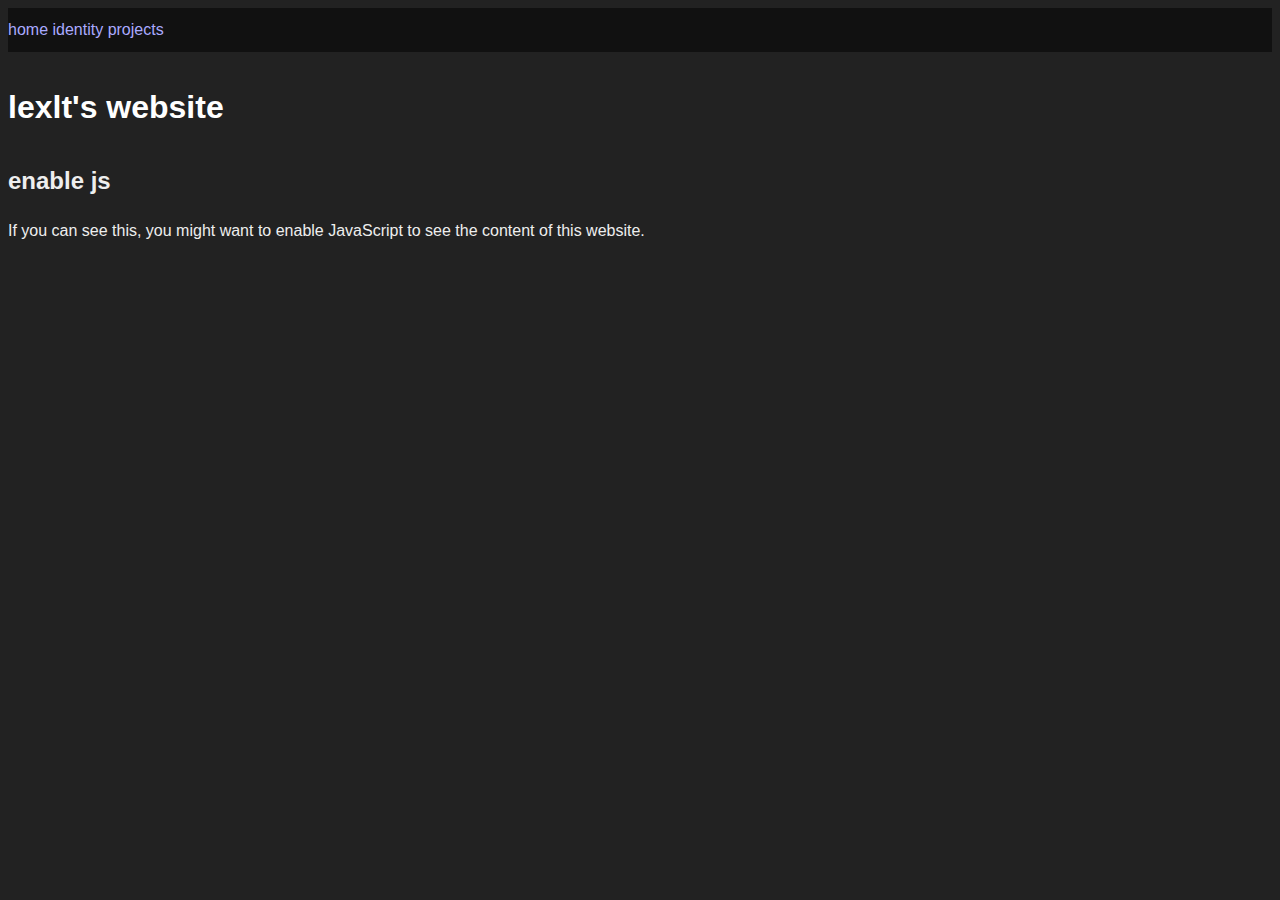
<file: index.html>
<!DOCTYPE html>
<html lang="en-gb">
    <head>
        <!-- Metadata -->
        <meta charset="utf-8">
        <meta name="viewport" content="width=device-width, initial-scale=1">
        <meta name="description" content="Lexlt's Website">
        <meta name="keywords" content="Lexlt, Lexlt's Website">
        <meta name="author" content="Lexlt">
        <!-- Appearance -->
        <title>home - lexlt's website</title>
        <link rel="icon" type="image/x-icon" href="../assets/images/favicon.ico"> <!-- TODO: REPLACE FAVICON after making one -->
        <link rel="stylesheet" type="text/css" href="../assets/styles/universal.css">
        <!-- Scripts -->
        <script src="./assets/scripts/contentswap.js"></script>
    </head>
    <body>
        <!-- TODO: IMPROVE STYLING by editing universal.css -->
        <div class="header">
            <div class="topbar">
                <a href="./home.html">home</a>
                <a href="./identity.html">identity</a>
                <a href="./projects.html">projects</a>
            </div>
            <h1>lexlt's website</h1>
        </div>
        <!-- IDEA: All of this is going into a separate .txt file for each page - there will be ONE (main site) .html file and I just have to swap this div out using JS -->
        <div id="content">
            <div class="contentHeader">
                <h2>enable js</h2>
            </div>
            <div class="contentText">
                <p>
                    If you can see this, you might want to enable JavaScript to see the content of this website.
                </p>
            </div>
        </div>
    </body>
</html>
</file>
<file: assets/styles/universal.css>
body {
    font-family: 'Roboto', sans-serif;
    font-size: 16px;
    line-height: 1.5;
    color: #eee;
    background-color: #222;
}

h1 {
    color: #fff;
    padding: 10px 0;
}

.topbar {
    position: sticky;
    top: 0;
    background-color: #111;
    color: #fff;
    padding: 10px 0;
    z-index: 1000;
}

a {
    color: #55f;
}

.topbar a {
    text-transform: lowercase;
    color: #aaf;
    text-decoration: none;
}
</file>
